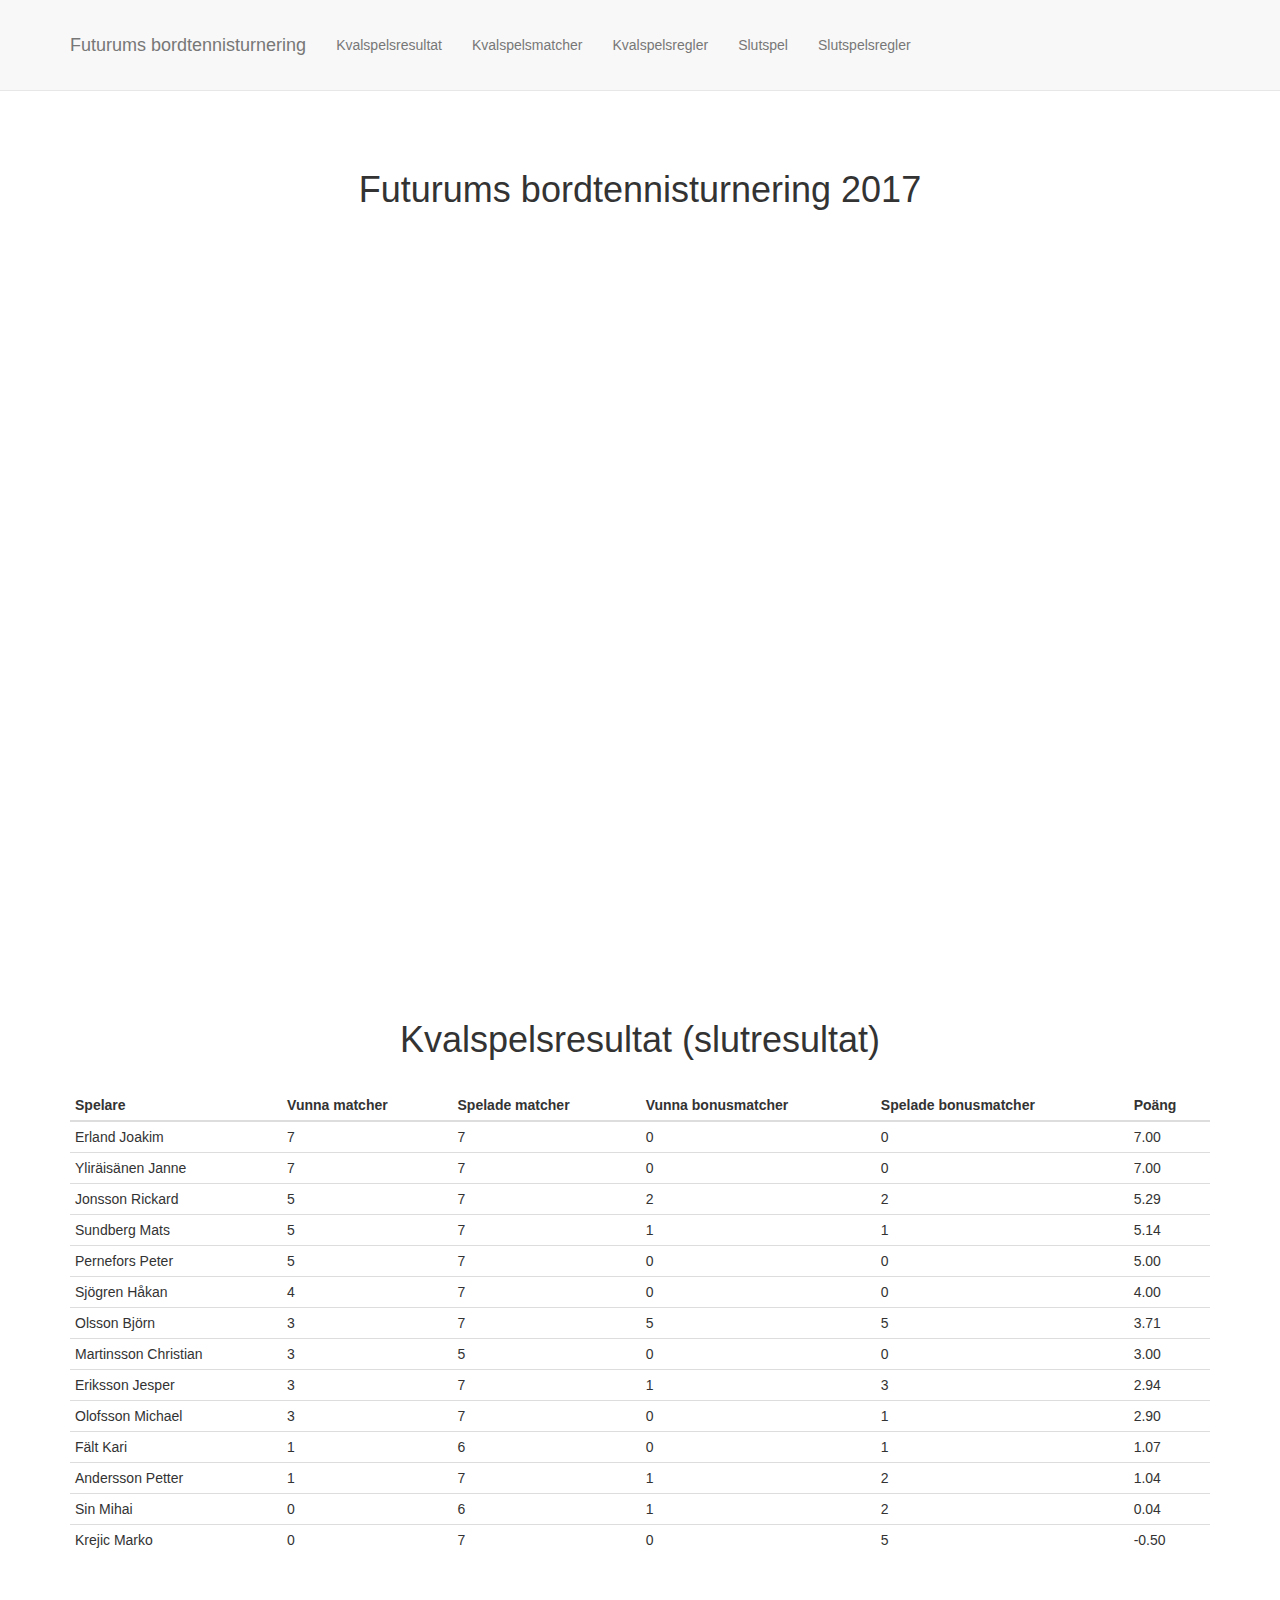
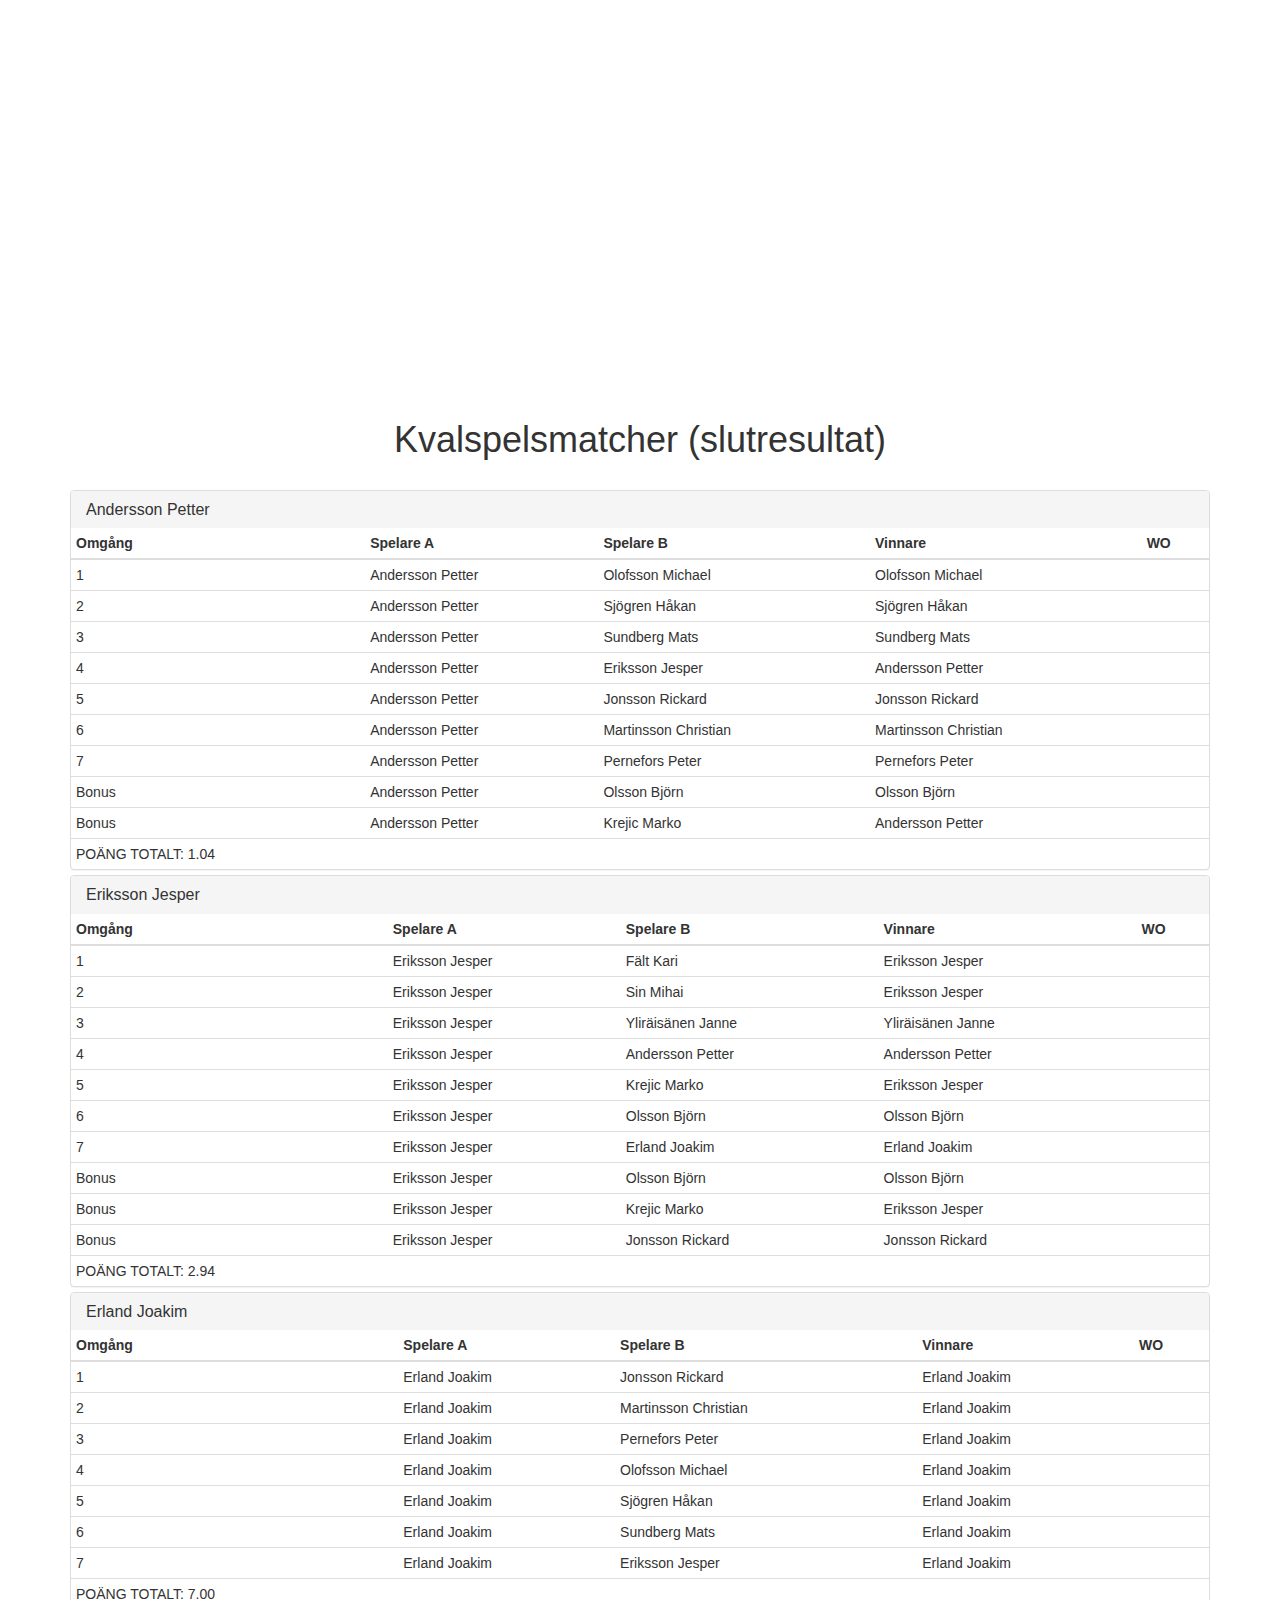
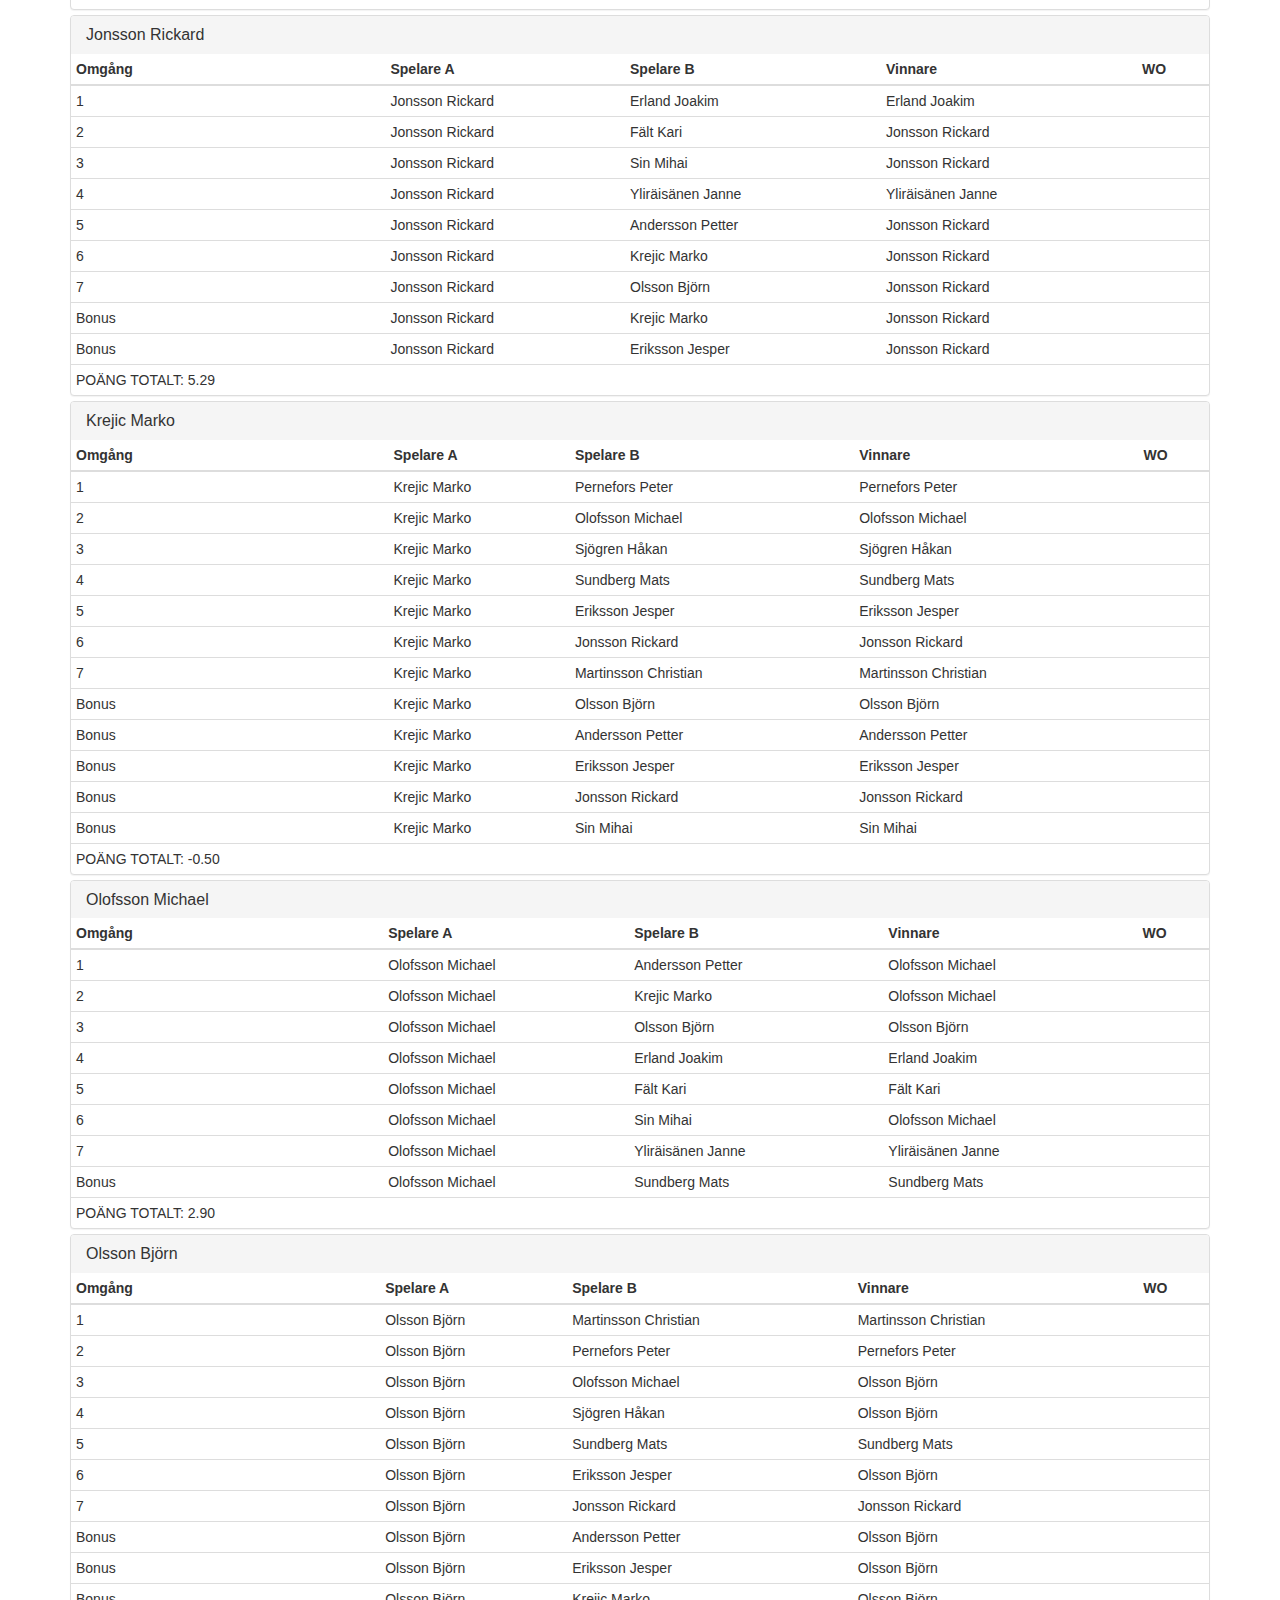
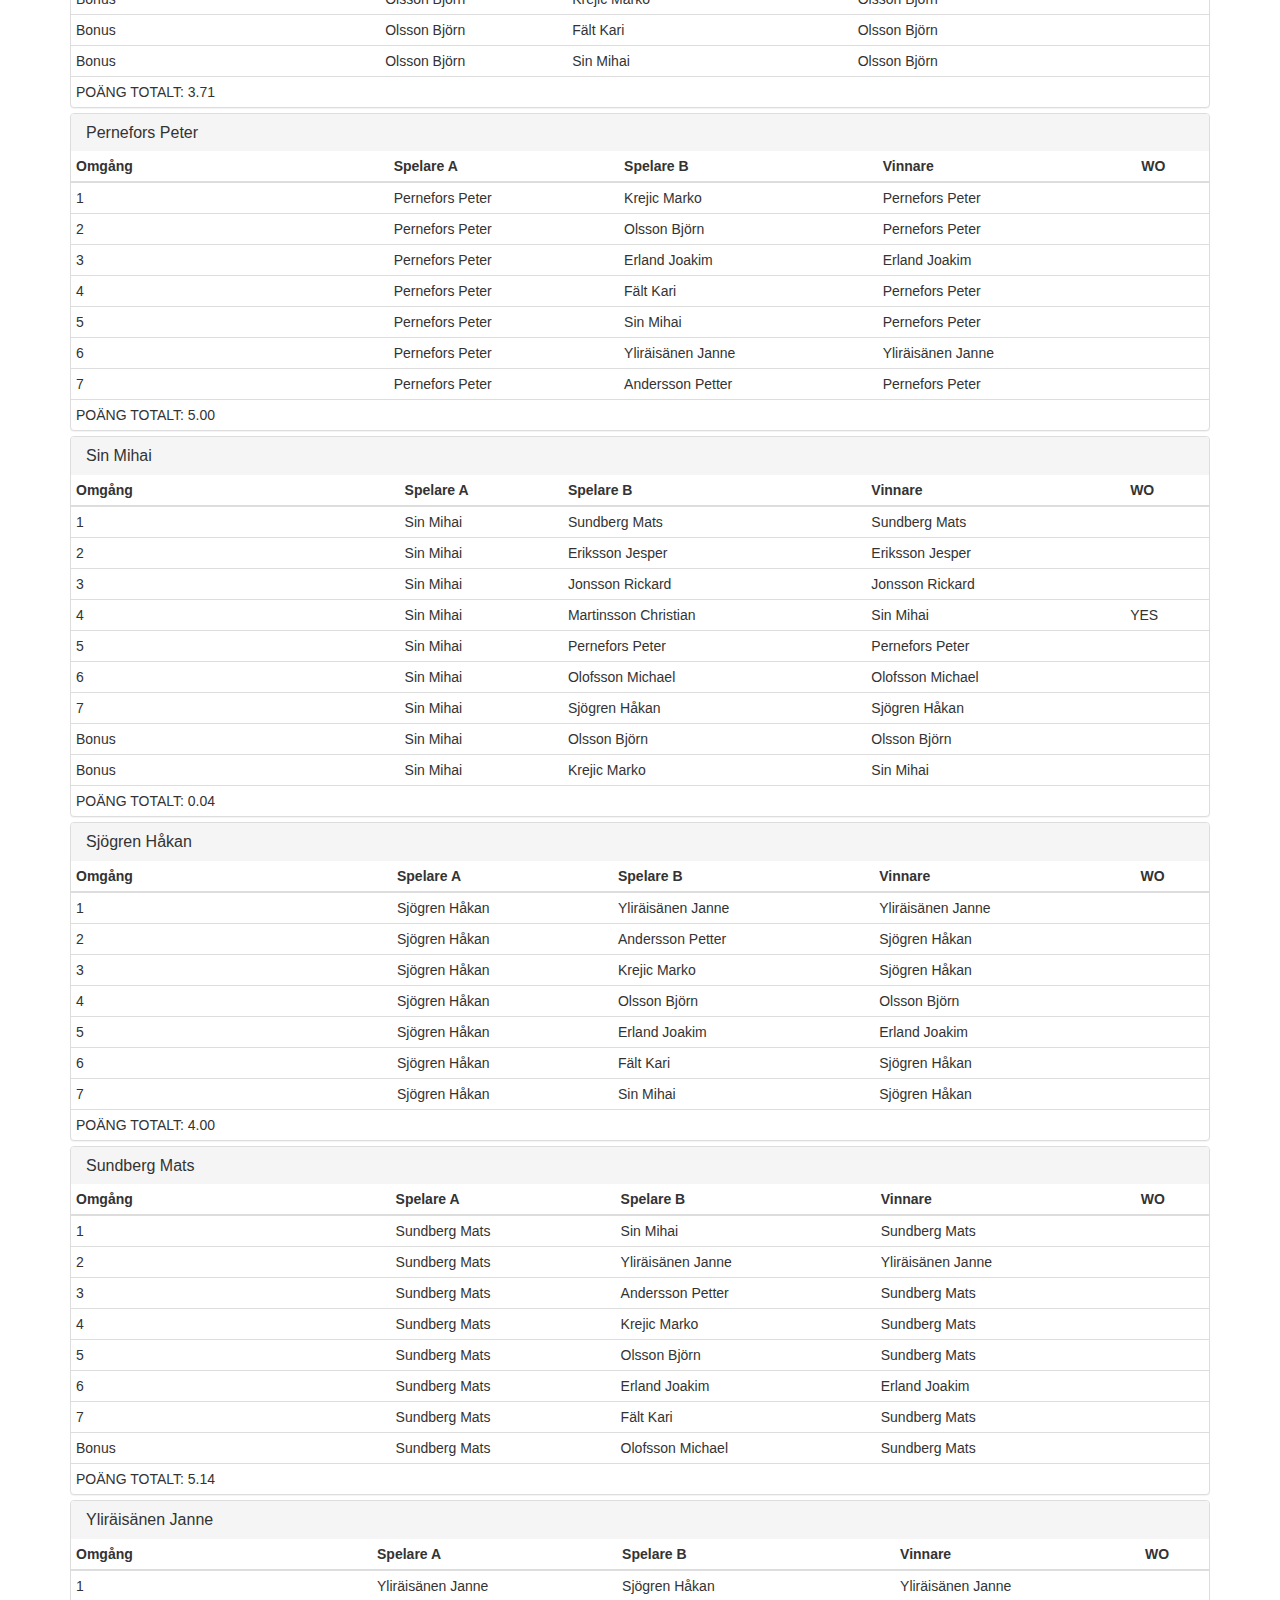
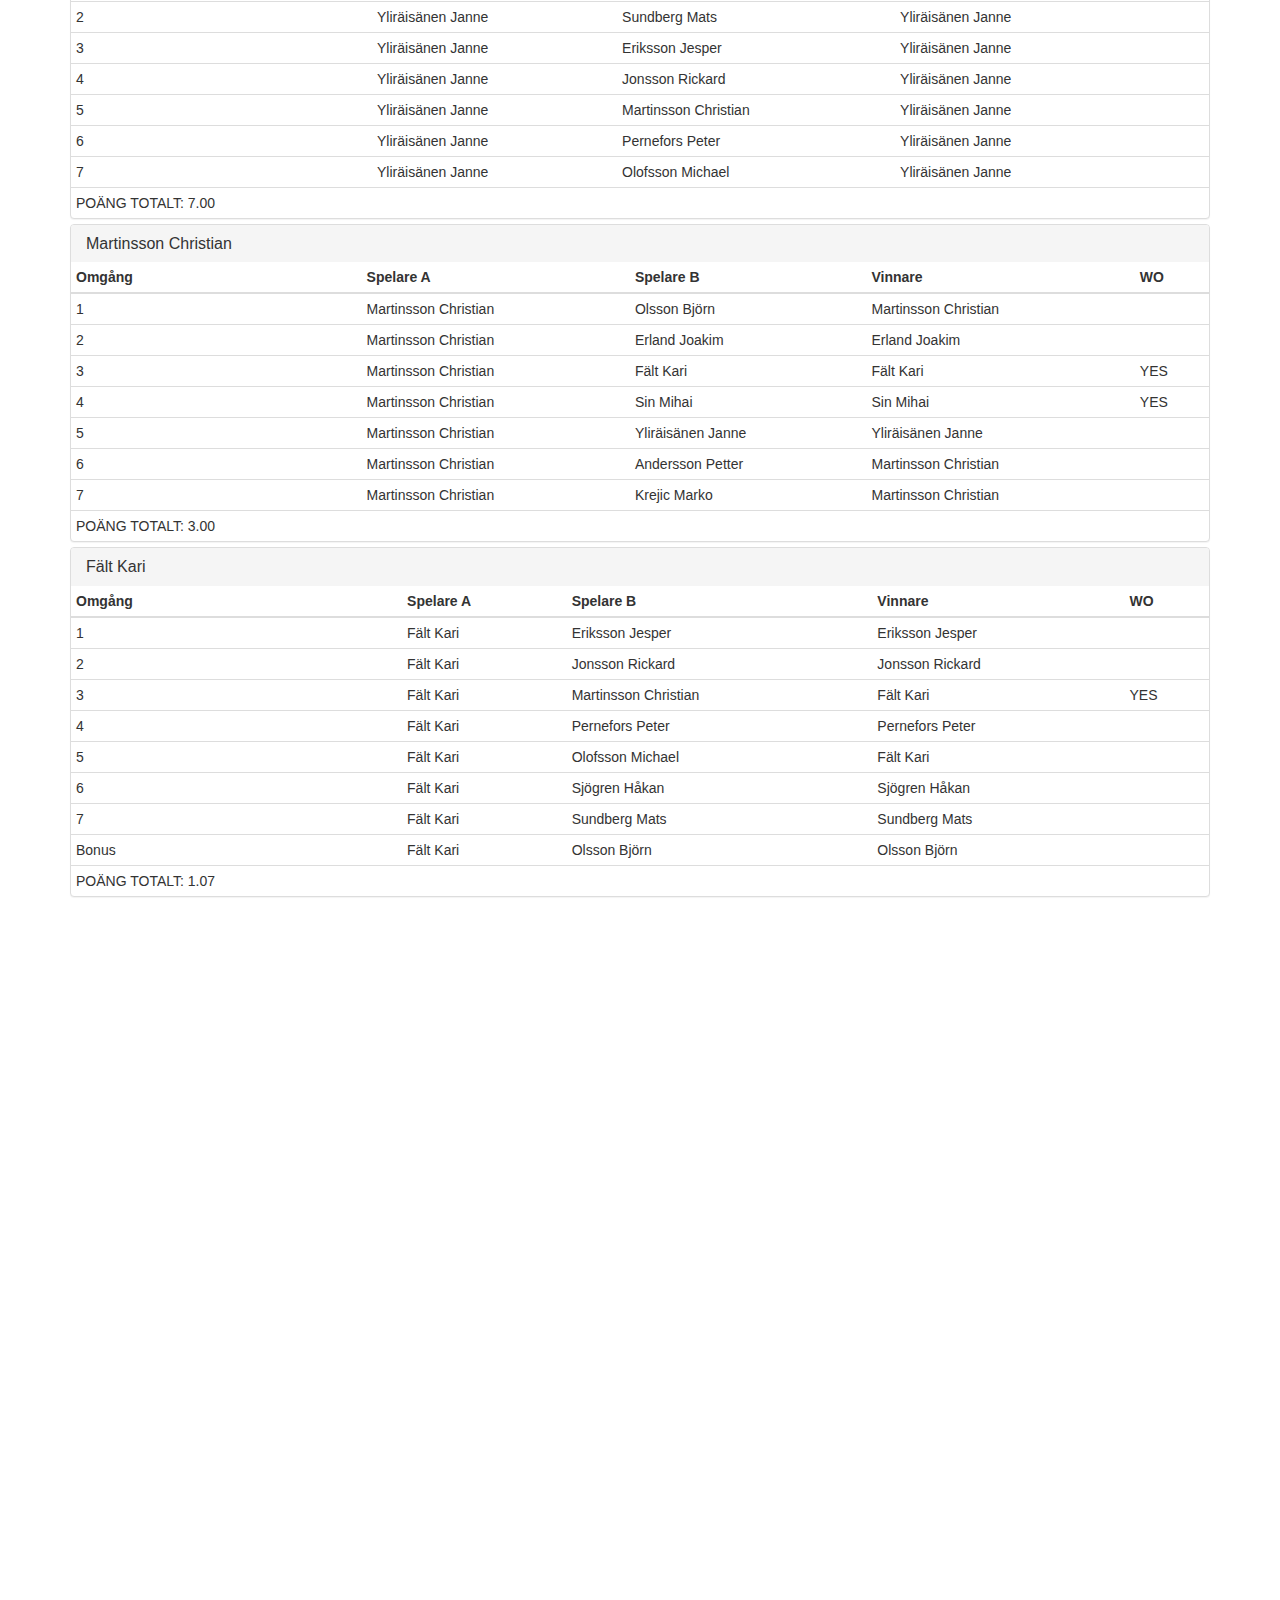
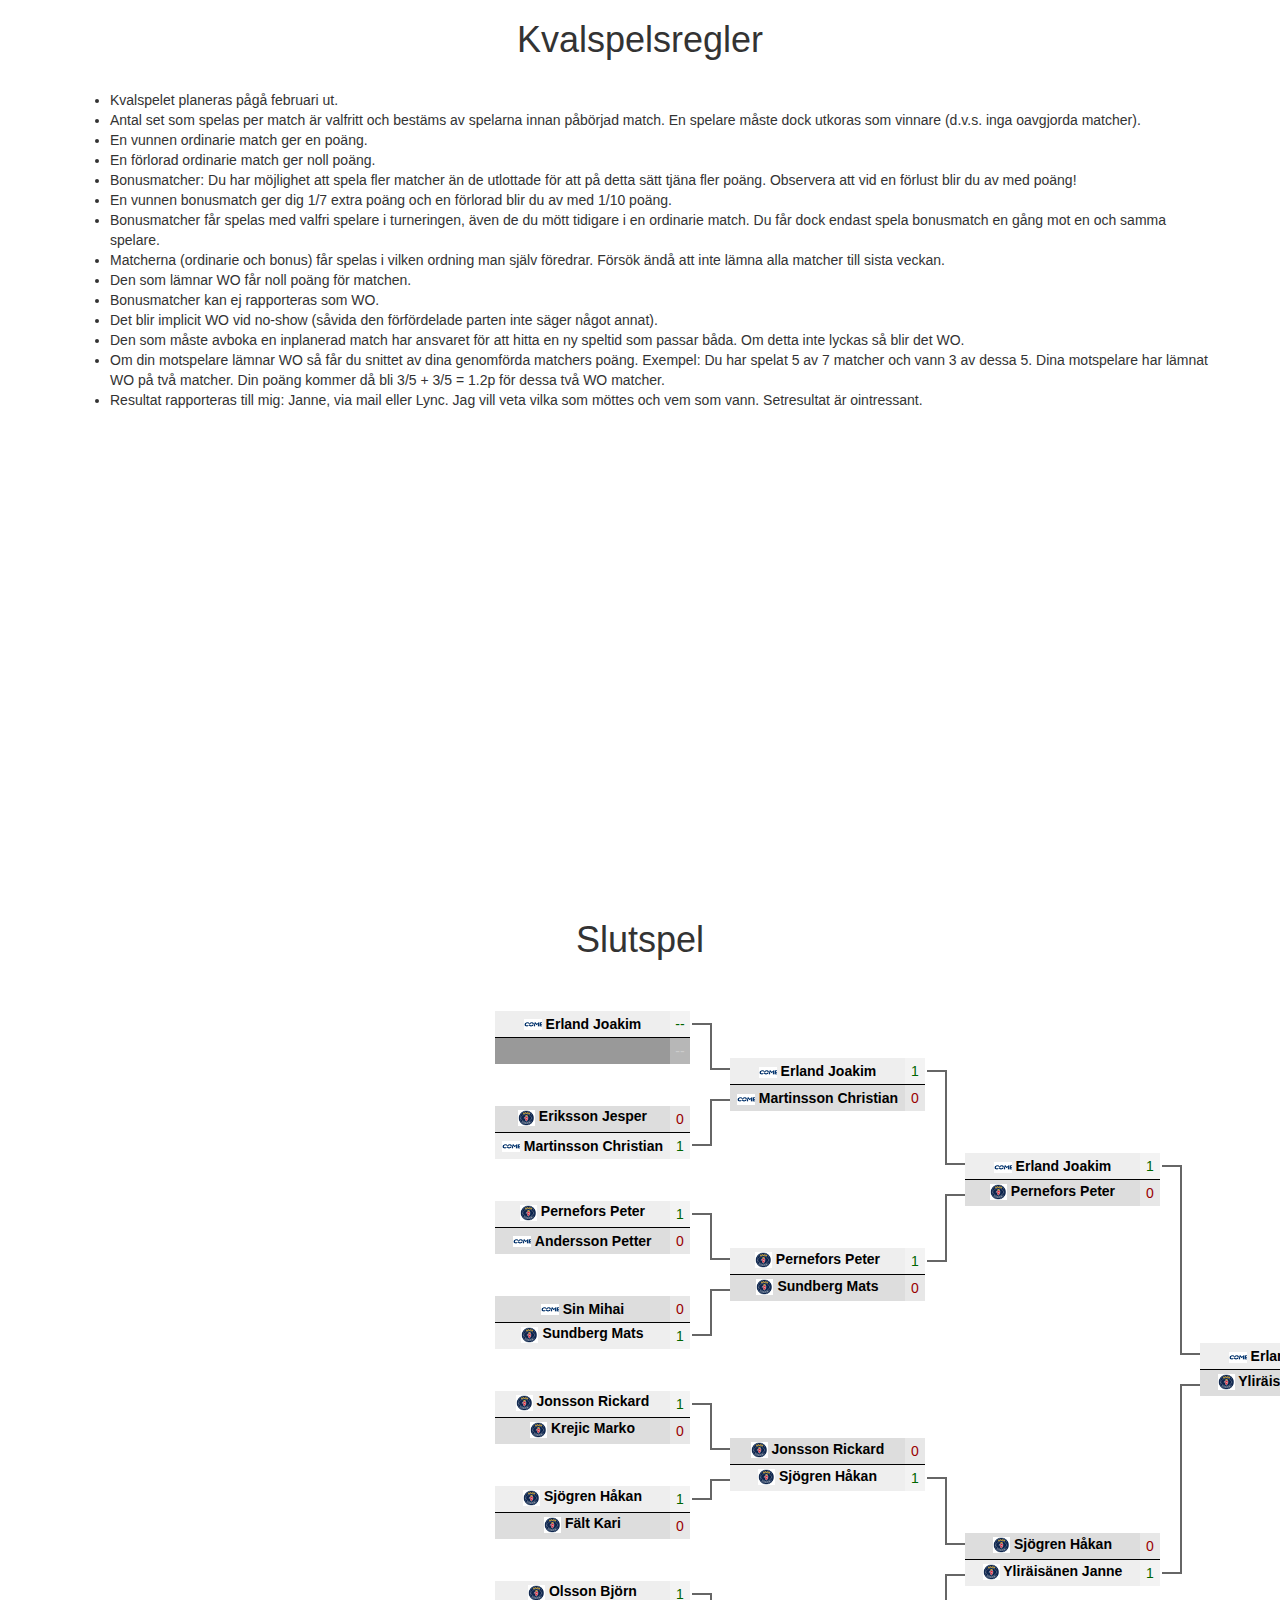
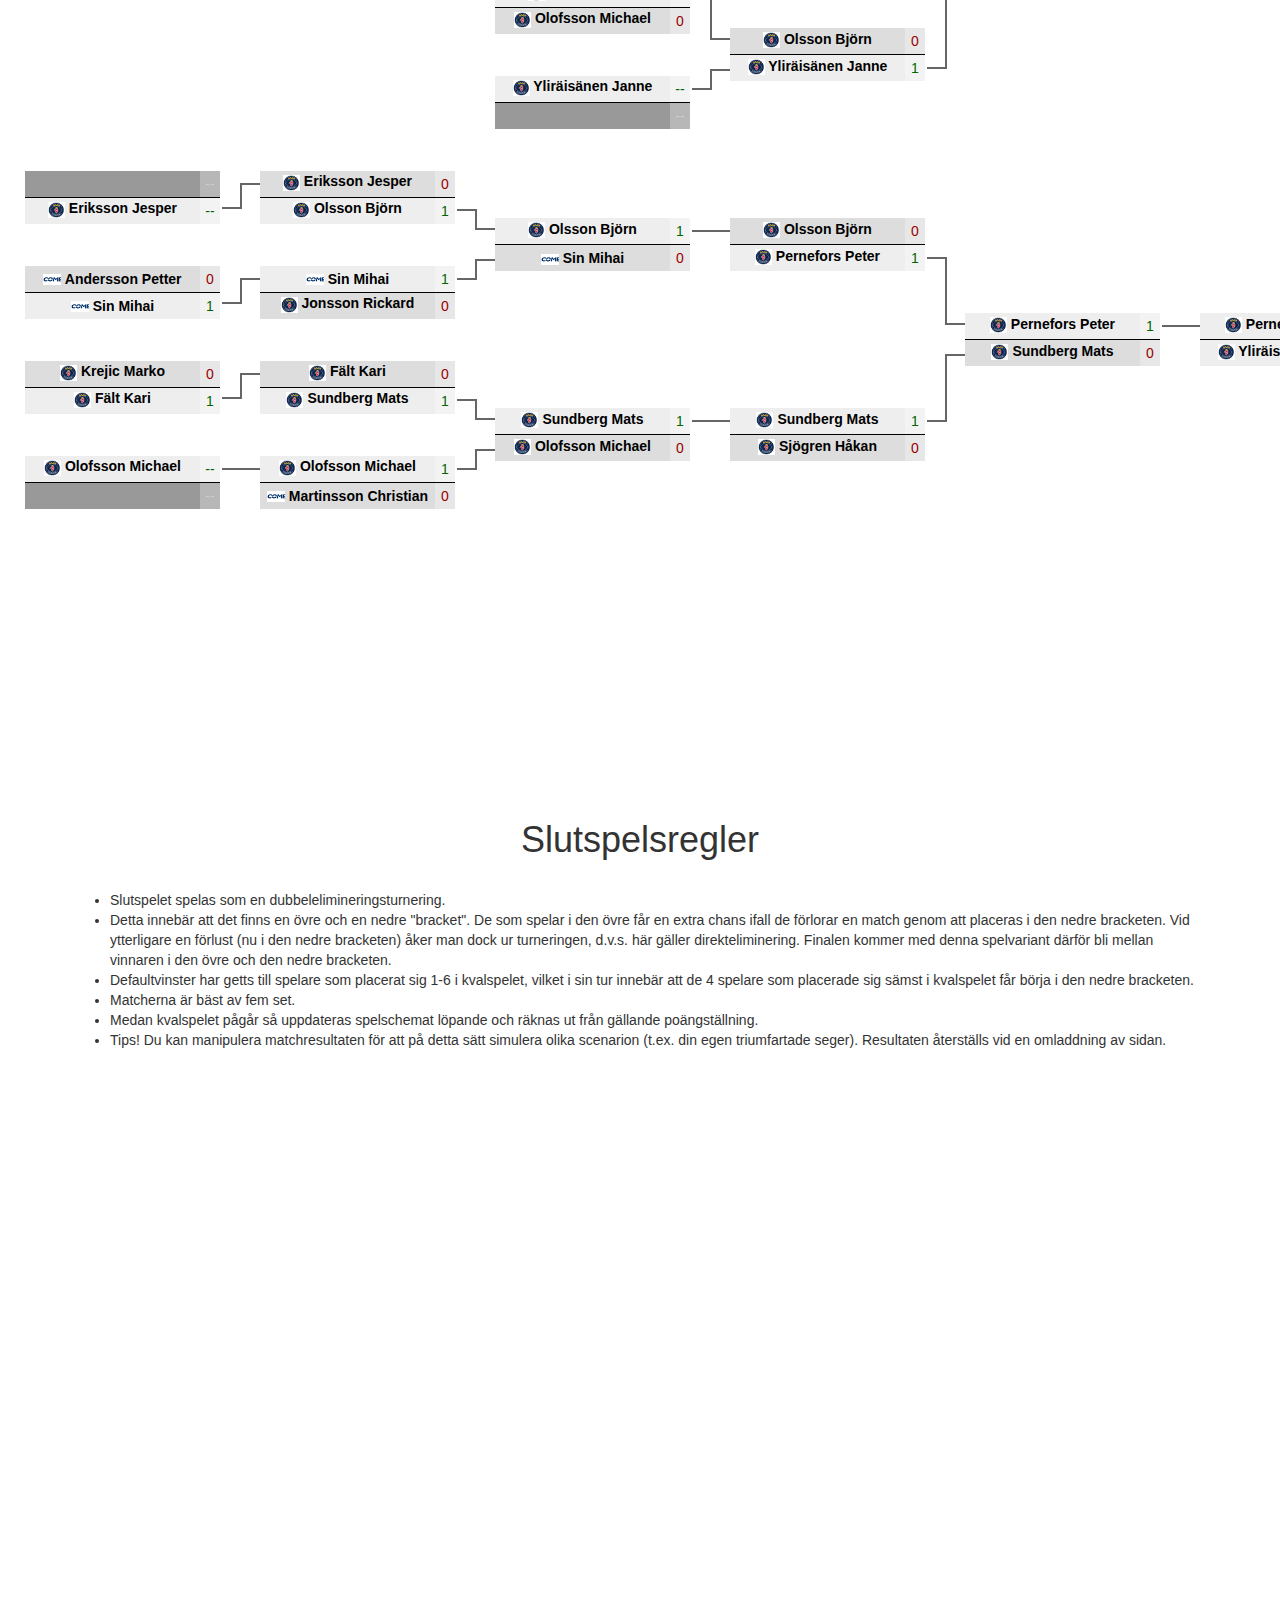
<file: index.html>
<!DOCTYPE html>
<html lang="en">

<head>

    <meta charset="utf-8">
    <meta http-equiv="X-UA-Compatible" content="IE=edge">
    <meta name="viewport" content="width=device-width, initial-scale=1">
    <meta name="description" content="">
    <meta name="author" content="">

    <title>Futurums bordtennisturnering 2017</title>

    <!-- Bootstrap Core CSS -->
    <link href="css/bootstrap.min.css" rel="stylesheet">

    <!-- Custom CSS -->
    <link href="css/scrolling-nav.css" rel="stylesheet">

    <!-- HTML5 Shim and Respond.js IE8 support of HTML5 elements and media queries -->
    <!-- WARNING: Respond.js doesn't work if you view the page via file:// -->
    <!--[if lt IE 9]>
        <script src="https://oss.maxcdn.com/libs/html5shiv/3.7.0/html5shiv.js"></script>
        <script src="https://oss.maxcdn.com/libs/respond.js/1.4.2/respond.min.js"></script>
    <![endif]-->

</head>

<!-- The #page-top ID is part of the scrolling feature - the data-spy and data-target are part of the built-in Bootstrap scrollspy function -->

<body id="page-top" data-spy="scroll" data-target=".navbar-fixed-top">

    <!-- Navigation -->
    <nav class="navbar navbar-default navbar-fixed-top" role="navigation">
        <div class="container">
            <div class="navbar-header page-scroll">
                <button type="button" class="navbar-toggle" data-toggle="collapse" data-target=".navbar-ex1-collapse">
                    <span class="sr-only">Toggle navigation</span>
                    <span class="icon-bar"></span>
                    <span class="icon-bar"></span>
                    <span class="icon-bar"></span>
                </button>
                <a class="navbar-brand page-scroll" href="#page-top">Futurums bordtennisturnering</a>
            </div>

            <!-- Collect the nav links, forms, and other content for toggling -->
            <div class="collapse navbar-collapse navbar-ex1-collapse">
                <ul class="nav navbar-nav">
                    <!-- Hidden li included to remove active class from about link when scrolled up past about section -->
                    <li class="hidden">
                        <a class="page-scroll" href="#page-top"></a>
                    </li>
                    <li>
                        <a class="page-scroll" href="#kvalspelsresultat">Kvalspelsresultat</a>
                    </li>
                    <li>
                        <a class="page-scroll" href="#kvalspelsmatcher">Kvalspelsmatcher</a>
                    </li>
                    <li>
                        <a class="page-scroll" href="#kvalspelsregler">Kvalspelsregler</a>
                    </li>
                    <li>
                        <a class="page-scroll" href="#slutspel">Slutspel</a>
                    </li>
                    <li>
                        <a class="page-scroll" href="#slutpelsregler">Slutspelsregler</a>
                    </li>

                </ul>
            </div>
            <!-- /.navbar-collapse -->
        </div>
        <!-- /.container -->
    </nav>

    
    
    <!-- Intro Section -->
    <section id="intro" class="intro-section">
        <div class="container">
            <div class="row">
                <div class="col-lg-12">
                    <h1>Futurums bordtennisturnering 2017</h1>
                    <!--p><strong>Slutspelet har nu</strong></p>
                    <a class="btn btn-default page-scroll" href="#about">Slutspel!</a-->
                </div>
            </div>
        </div>
    </section>

   
    <!-- Kvalspelsresultat Section -->
    <section id="kvalspelsresultat" class="kvalspelsresultat-section">
        <div class="container">
            <div class="row">
                <div class="col-lg-12">
                  <h1>Kvalspelsresultat (slutresultat)</h1>
                  <br/>
                  <div class="" style="text-align:left">
                    <table class="table table-condensed">
                      <thead>
                        <tr>
                          <th>Spelare</th>
                          <th>Vunna matcher</th>
                          <th>Spelade matcher</th>
                          <th>Vunna bonusmatcher</th>
                          <th>Spelade bonusmatcher</th>
                          <th>Poäng</th>
                        </tr>
                      </thead>
                      <tbody id="tablepoints">
                        <!-- Dynamic content -->
                      </tbody>
                    </table>
                  </div>
                 
                </div>
            </div>
        </div>
    </section>
    <!-- Kvalspelsmatcher section -->
    <section id="kvalspelsmatcher" class="kvalspelsmatcher-section">
        <div class="container">
            <div class="row">
                <div class="col-lg-12">
                  <h1>Kvalspelsmatcher (slutresultat)</h1>
                  <br/>
                  <div class="panel-group" style="text-align:left">
                    <div id="paneldefault" class="panel panel-default">
                      <div class="panel-heading">
                        <h4 class="panel-title">
                          <a data-toggle="collapse" href="#collapse"></a>
                        </h4>
                      </div>
                      <div id="collapse" class="panel-collapse collapse in">
                        <table class="table table-condensed">
                          <thead>
                            <tr>
                              <th>Omgång</th>
                              <th>Spelare A</th>
                              <th>Spelare B</th>
                              <th>Vinnare</th>
                              <th>WO</th>
                            </tr>
                          </thead>
                          <tbody id="tablebody">
                            <!-- Dynamic content -->
                          </tbody>
                        </table>
                      </div>
                    </div>
                  </div>                    
                </div>
            </div>
        </div>
    </section>

    
    <!-- Kvalspelsregler -->
    <section id="kvalspelsregler" class="regler-section">
        <div class="container">
            <div class="row">
                <div class="col-lg-12">
                  <h1>Kvalspelsregler</h1>
                  <br/>
                  <div style="text-align:left">
                    <ul>
                      <li>Kvalspelet planeras pågå februari ut.</li>
                      <li>Antal set som spelas per match är valfritt och bestäms av spelarna innan påbörjad match. En spelare måste dock utkoras som vinnare (d.v.s. inga oavgjorda matcher).</li>
                      <li>En vunnen ordinarie match ger en poäng.</li>
                      <li>En förlorad ordinarie match ger noll poäng.</li>
                      <li>Bonusmatcher: Du har möjlighet att spela fler matcher än de utlottade för att på detta sätt tjäna fler poäng. Observera att vid en förlust blir du av med poäng!</li>
                      <li>En vunnen bonusmatch ger dig 1/7 extra poäng och en förlorad blir du av med 1/10 poäng.</li>
                      <li>Bonusmatcher får spelas med valfri spelare i turneringen, även de du mött tidigare i en ordinarie match. Du får dock endast spela bonusmatch en gång mot en och samma spelare.</li>
                      <li>Matcherna (ordinarie och bonus) får spelas i vilken ordning man själv föredrar. Försök ändå att inte lämna alla matcher till sista veckan.</li>
                      <li>Den som lämnar WO får noll poäng för matchen.</li>
                      <li>Bonusmatcher kan ej rapporteras som WO.</li>
                      <li>Det blir implicit WO vid no-show (såvida den förfördelade parten inte säger något annat).</li>
                      <li>Den som måste avboka en inplanerad match har ansvaret för att hitta en ny speltid som passar båda. Om detta inte lyckas så blir det WO.</li>
                      <li>Om din motspelare lämnar WO så får du snittet av dina genomförda matchers poäng. Exempel: Du har spelat 5 av 7 matcher och vann 3 av dessa 5. Dina motspelare har lämnat WO på två matcher. Din poäng kommer då bli 3/5 + 3/5 = 1.2p för dessa två WO matcher.</li>
                      <li>Resultat rapporteras till mig: Janne, via mail eller Lync. Jag vill veta vilka som möttes och vem som vann. Setresultat är ointressant.</li>
                    </ul>
                  </div>
                </div>
            </div>
        </div>
    </section>

    
    <!-- Services Section -->
    <section id="slutspel" class="slutspel-section">
        <div class="container-fluid">
            <div class="row">
                <div class="col-lg-12">
                    <h1>Slutspel</h1>
                    <br/>
                    <div id="endgame-show"/>
                </div>
            </div>
        </div>
    </section>

    
    <!-- Slutspelsregler -->
    <section id="slutpelsregler" class="regler-section">
        <div class="container">
            <div class="row">
                <div class="col-lg-12">
                  <h1>Slutspelsregler</h1>
                  <br/>
                  <div style="text-align:left">
                    <ul>
                      <li>Slutspelet spelas som en dubbelelimineringsturnering.</li>
                      <li>Detta innebär att det finns en övre och en nedre "bracket". De som spelar i den övre får en extra chans ifall de förlorar en match genom att placeras i den nedre bracketen. Vid ytterligare en förlust (nu i den nedre bracketen) åker man dock ur turneringen, d.v.s. här gäller direkteliminering. Finalen kommer med denna spelvariant därför bli mellan vinnaren i den övre och den nedre bracketen.</li>
                      <li>Defaultvinster har getts till spelare som placerat sig 1-6 i kvalspelet, vilket i sin tur innebär att de 4 spelare som placerade sig sämst i kvalspelet får börja i den nedre bracketen.</li>
                      <li>Matcherna är bäst av fem set.</li>
                      <li>Medan kvalspelet pågår så uppdateras spelschemat löpande och räknas ut från gällande poängställning.</li>
                      <li>Tips! Du kan manipulera matchresultaten för att på detta sätt simulera olika scenarion (t.ex. din egen triumfartade seger). Resultaten återställs vid en omladdning av sidan.</li>
                    </ul>
                  </div>
                </div>
            </div>
        </div>
    </section>

    
    
    <!-- jQuery -->
    <script src="js/jquery.js"></script>

    <!-- Bootstrap Core JavaScript -->
    <script src="js/bootstrap.min.js"></script>

    <!-- Scrolling Nav JavaScript -->
    <script src="js/jquery.easing.min.js"></script>
    <script src="js/scrolling-nav.js"></script>
    <script type="text/javascript" src="taffy-min.js"></script>
    <script type="text/javascript" src="jquery.bracket.min.js"></script>
    <link rel="stylesheet" type="text/css" href="jquery.bracket.min.css" />
    <script type="text/javascript" src="la_grande_finale.js"></script>


    <script>

    var playerDb = {};
    function getPlayersAjax()
    {
      return $.getJSON( "players.json" ).done(function(json) {
        playerDb = TAFFY(json);
      });
    }

    var gamesDb = {};
    function getGamesAjax()
    {
      return $.getJSON( "games.json" ).done(function(json) {
        gamesDb = TAFFY(json);
      });
    }

    var gameHTMLItem = '<tr>' +
    '<td>ROUND</td>' +
    '<td>PLAYERA</td>' +
    '<td>PLAYERB</td>' +
    '<td>WINNER</td>' +
    '<td>WO</td>' +
    '</tr>';

    $.ajaxSetup({ cache: false }); // Important to avoid local caching of old results.
    $.holdReady( true ); // Don't allow document ready event to fire before we are done with the ajax.
    $.when(getPlayersAjax(), getGamesAjax()).done(function(){
      $.holdReady( false );
    });

    $(document).ready(function() {
      var divElement = $('#paneldefault').detach();
      playerDb().each(function(player, id)
      {
        divElement.clone().appendTo('.panel-group:last');
        $('.panel-default:last a:last').attr("href", "#collapse" + player.randIndex);
        $('.panel-default:last a:last').text(player.name);
        $('.panel-default:last #collapse').attr("id", "collapse" + player.randIndex);
        $('.panel-default:last #tablebody').attr("id", "tablebody" + player.randIndex);
      });

      var pointsTable = [];
      playerDb().each(function(player, id)
      {
        gamesDb([{playerA:player.name}, {playerB:player.name}]).order("round").each(function(game, gameId)
        {
          if(game.playerA == player.name)
          {
            $('#tablebody' + player.randIndex).append(gameHTMLItem.replace("ROUND", game.bonusround ? "Bonus" : game.round).replace("PLAYERA",game.playerA).replace("PLAYERB", game.playerB).replace("WINNER", game.winner).replace("WO", game.wo ? "YES" : ""));
          }
          else
          {
            $('#tablebody' + player.randIndex).append(gameHTMLItem.replace("ROUND", game.bonusround ? "Bonus" : game.round).replace("PLAYERA",game.playerB).replace("PLAYERB", game.playerA).replace("WINNER", game.winner).replace("WO", game.wo ? "YES" : ""));
          }
        });
        var totalPlayedOrdinaryGames = gamesDb([{playerA: player.name}, {playerB:player.name}], {winner:{'!=':""}}, {bonusround:false}, {wo:false} ).count();
        var winningsOrdinary = gamesDb([{playerA: player.name}, {playerB:player.name}], {winner:player.name}, {bonusround:false}, {wo:false} ).count();
        var winningsBonus = gamesDb([{playerA: player.name}, {playerB:player.name}], {winner:player.name}, {bonusround:true}, {wo:false}).count();
        var totalPlayedBonus = gamesDb([{playerA: player.name}, {playerB:player.name}], {winner:{'!=':""}}, {bonusround:true}, {wo:false}).count();
        var lossesBonus = gamesDb([{playerA: player.name}, {playerB:player.name}], {winner:{'!=':player.name}}, {bonusround:true}, {wo:false} ).count();
        var winningsWO = gamesDb([{playerA: player.name}, {playerB:player.name}], {winner:player.name}, {bonusround:false}, {wo:true} ).count();

        var woPoints = 0;
        if(totalPlayedOrdinaryGames > 0 && winningsWO > 0)
        {
          woPoints = winningsWO * (winningsOrdinary / totalPlayedOrdinaryGames);
        }
        var winnings = winningsOrdinary + winningsBonus * (1/7) - lossesBonus * (1/10) + woPoints;
        /*
        console.log("Losses Bonus: " + player.name)
        console.log(lossesBonus);
        console.log("Winnings Bonus: " + player.name)
        console.log(winningsBonus);
        console.log("Winnings Ordinary: " + player.name)
        console.log(winningsOrdinary);
        */
        $('#tablebody' + player.randIndex).append(gameHTMLItem.replace("ROUND","POÄNG TOTALT:  " + winnings.toFixed(2)).replace("PLAYERA","").replace("PLAYERB", "").replace("WINNER", "").replace("WO", ""));
        pointsTable.push({ 'player': player.name, 'winningsOrdinary': winningsOrdinary,
          'totalPlayedOrdinaryGames': totalPlayedOrdinaryGames, 'winningsBonus': winningsBonus,
          'totalPlayedBonus': totalPlayedBonus, 'winnings': winnings});
      });

      pointsTable.sort(function(a, b) { return b['winnings'] - a['winnings'] });
      for (var i = 0; i < pointsTable.length; i++) {
        $('#tablepoints').append('<tr><td>' +pointsTable[i]['player'] +'</td><td>'
          +pointsTable[i]['winningsOrdinary'] +'</td><td>'
          +pointsTable[i]['totalPlayedOrdinaryGames'] +'</td><td>'
          +pointsTable[i]['winningsBonus'] +'</td><td>'
          +pointsTable[i]['totalPlayedBonus'] +'</td><td>'
          +pointsTable[i]['winnings'].toFixed(2) +'</td></tr>');
      }
      
      $.getJSON( "endgame.json" ).done(function(json) {
        var dataStr = JSON.stringify(json);
        for (var i = 0; i < pointsTable.length; i++) {
          dataStr = dataStr.replace("Rank #" + (i+1), pointsTable[i]['player']);
          var playerRecord = playerDb({name:pointsTable[i]['player']}).first();
          dataStr = dataStr.replace("flag_placeholder_" + (i+1), playerRecord.company);    
          
        }
        
        customData = JSON.parse(dataStr);
        console.log(customData);
        
        $(function() {
        $('div#endgame-show').bracket({
          init: customData,
          disableToolbar: true,
          disableTeamEdit: true,
          skipSecondaryFinal: true,
          teamWidth: 175,
          scoreWidth: 20,
          matchMargin: 50,
          save: function(){}, /* without save() labels are disabled */
          decorator: {edit: edit_fn,
                      render: render_fn}})
        })
      });
    });
</script>
</body>

</html>
</file>
<file: css/scrolling-nav.css>
/*!
 * Start Bootstrap - Scrolling Nav (http://startbootstrap.com/)
 * Copyright 2013-2016 Start Bootstrap
 * Licensed under MIT (https://github.com/BlackrockDigital/startbootstrap/blob/gh-pages/LICENSE)
 */

body {
    width: 100%;
    height: 100%;
}

html {
    width: 100%;
    height: 100%;
}

@media(min-width:767px) {
    .navbar {
        padding: 20px 0;
        -webkit-transition: background .5s ease-in-out,padding .5s ease-in-out;
        -moz-transition: background .5s ease-in-out,padding .5s ease-in-out;
        transition: background .5s ease-in-out,padding .5s ease-in-out;
    }

    .top-nav-collapse {
        padding: 0;
    }
}

/* Demo Sections - You can use these as guides or delete them - the scroller will work with any sort of height, fixed, undefined, or percentage based.
The padding is very important to make sure the scrollspy picks up the right area when scrolled to. Adjust the margin and padding of sections and children 
of those sections to manage the look and feel of the site. */

.intro-section {
    height: 100%;
    padding-top: 150px;
    text-align: center;
    background: #fff;
}

.kvalspelsresultat-section {
    height: 1000px;
    padding-top: 100px;
    text-align: center;
    background: #fff;
}

.kvalspelsmatcher-section {
    height: 6000px;
    padding-top: 100px;
    text-align: center;
    background: #fff;
}

.slutspel-section {
    height: 1500px;
    padding-top: 100px;
    text-align: center;
    background: #fff;
}

.regler-section {
    height: 100%;
    padding-top: 100px;
    text-align: center;
    background: #fff;
}
</file>
